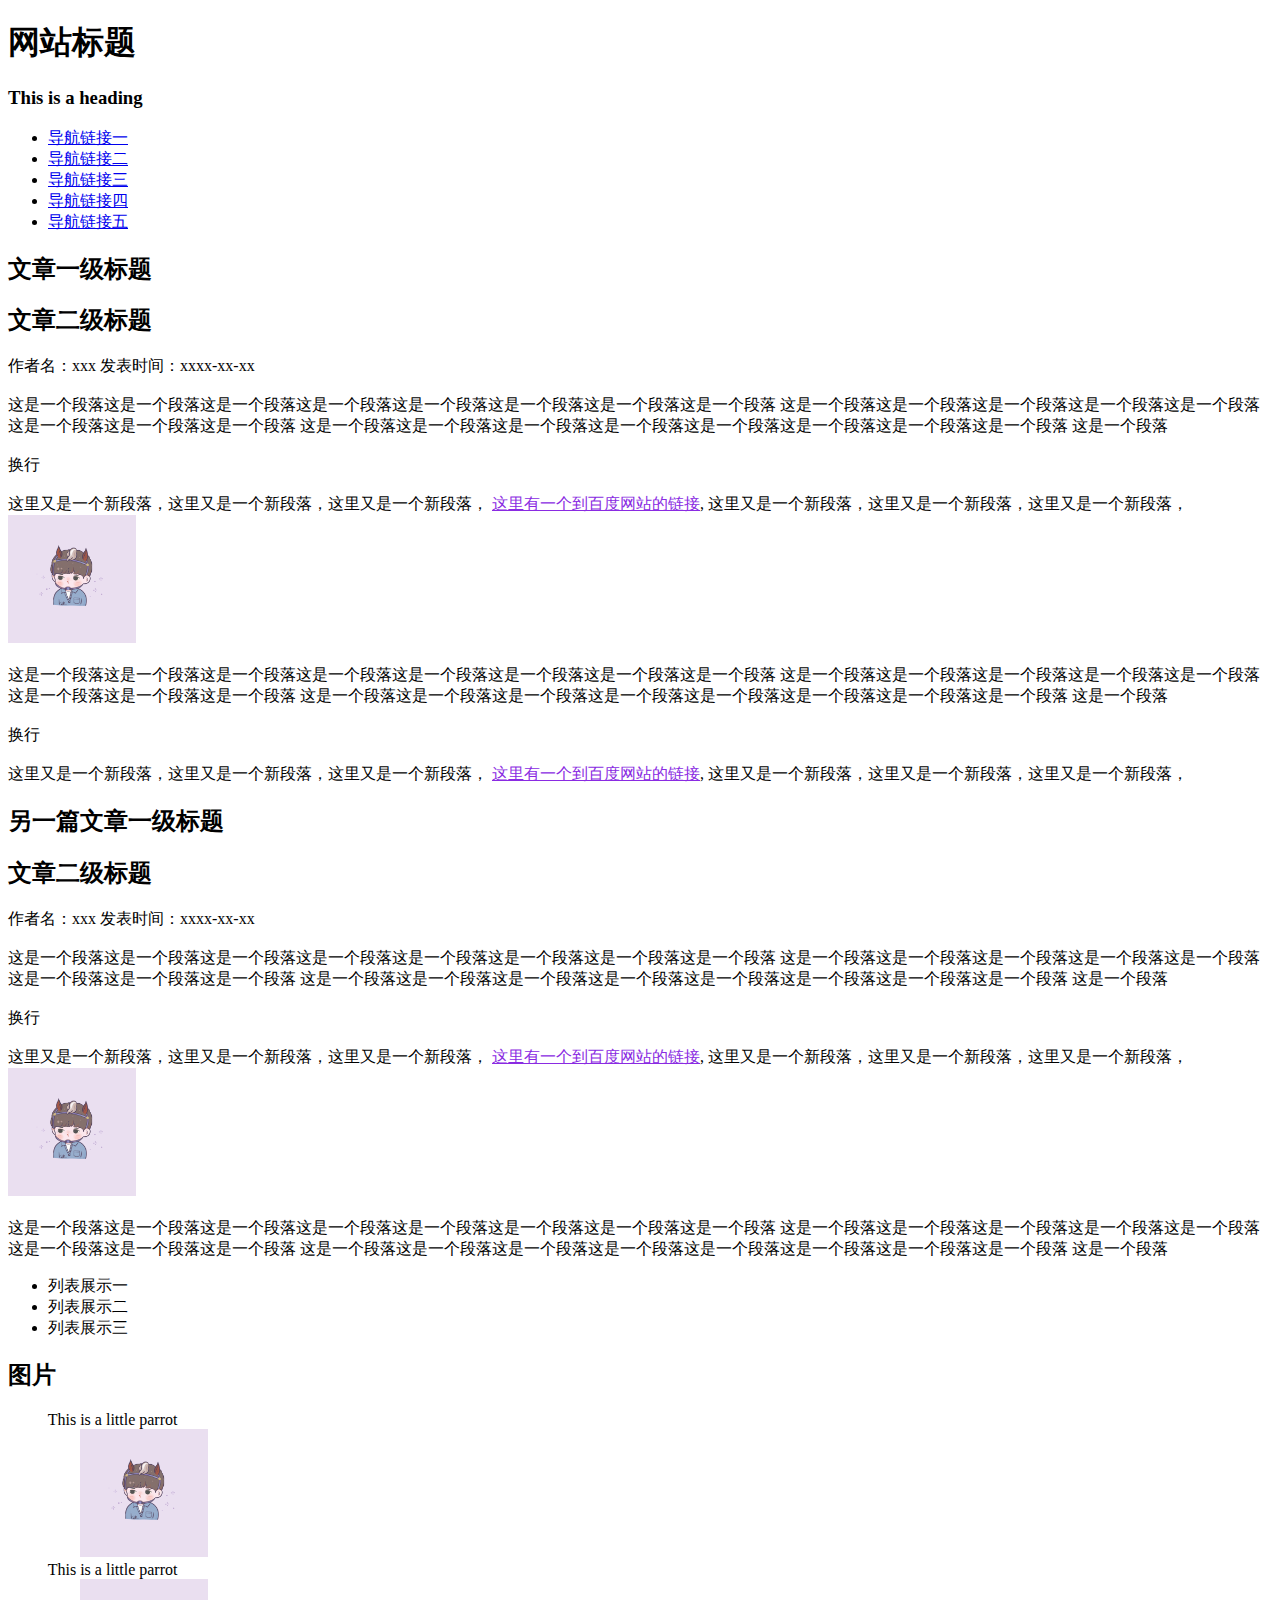
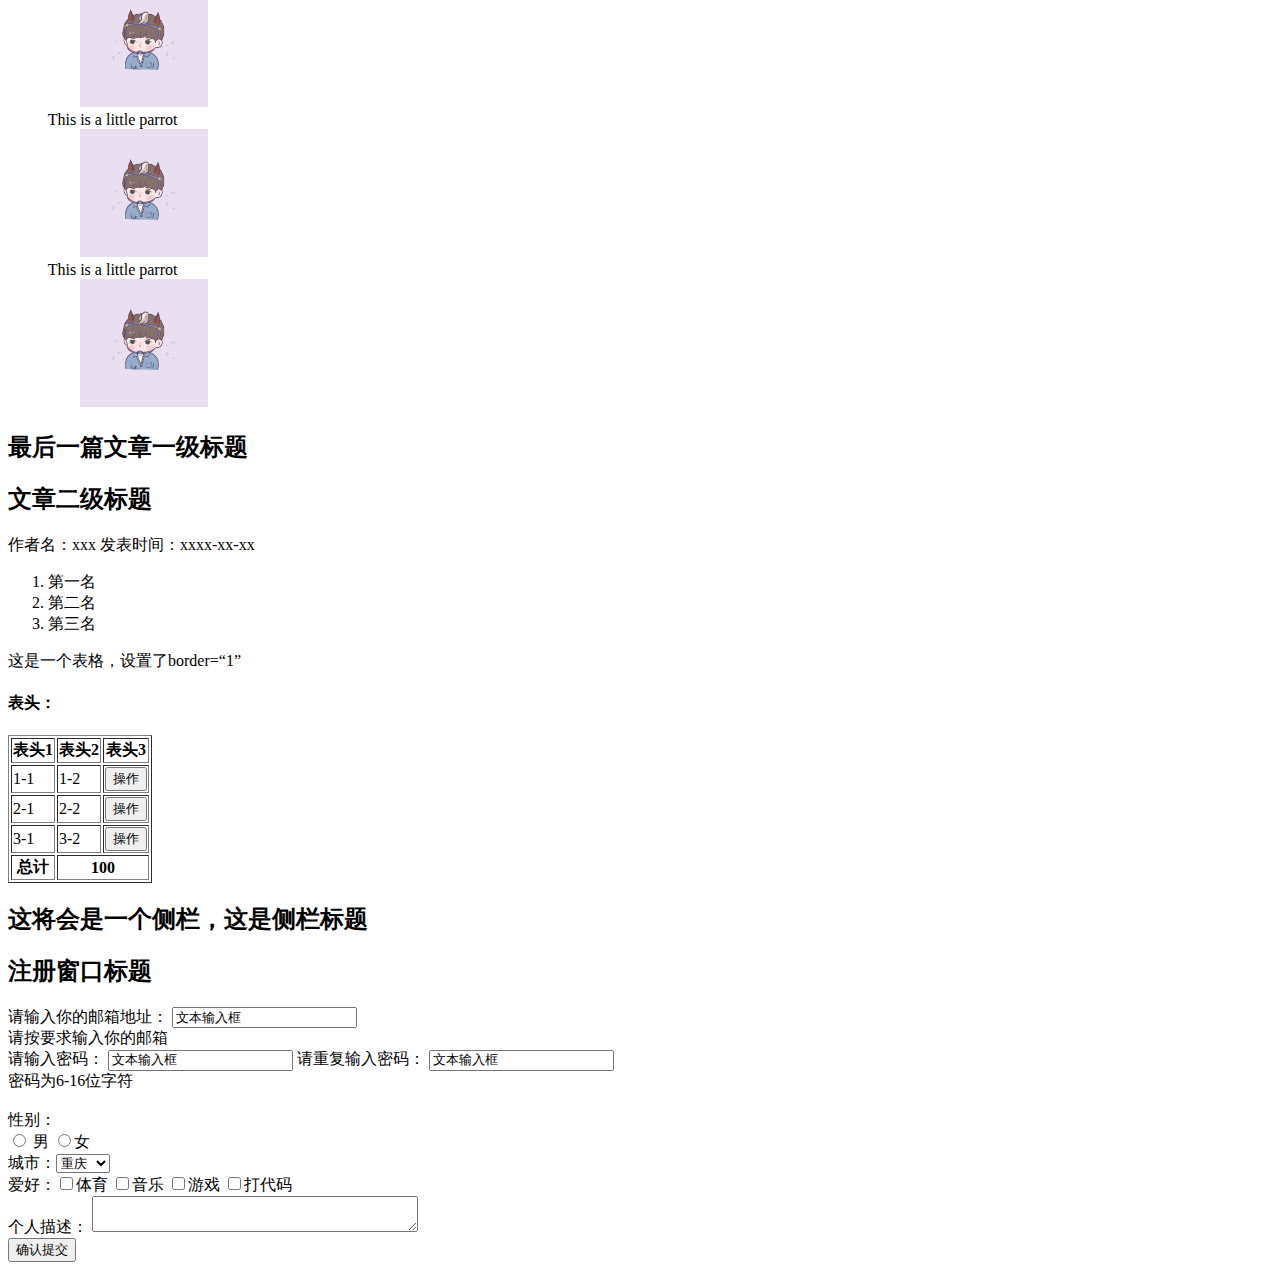
<file: style/index.html>
<!DOCTYPE HTML>
<html>
<head>
<meta http-equiv="Content-Type" content="text/html;harset=utf-8">

</head>
<title>饼干的网页</title>
<body>
    
    <h1>网站标题</h1>
    
    <h3>This is a heading</h3>

<ul>
   <li> <a href="http://www.w3school.com.cn/">导航链接一</a></li>
   <li><a href="http://www.w3school.com.cn/">导航链接二</a></li>
    <li><a href="http://www.w3school.com.cn/">导航链接三</a></li>
    <li><a href="http://www.w3school.com.cn/">导航链接四</a></li>
    <li><a href="http://www.w3school.com.cn/">导航链接五</a></li>
</ul>


    <h2>文章一级标题</h2>
    <h2>文章二级标题</h2>


    <p>作者名：xxx  发表时间：xxxx-xx-xx<br><br>

    这是一个段落这是一个段落这是一个段落这是一个段落这是一个段落这是一个段落这是一个段落这是一个段落
        这是一个段落这是一个段落这是一个段落这是一个段落这是一个段落这是一个段落这是一个段落这是一个段落
        这是一个段落这是一个段落这是一个段落这是一个段落这是一个段落这是一个段落这是一个段落这是一个段落
        这是一个段落
        
        <br><br>换行<br><br>

这里又是一个新段落，这里又是一个新段落，这里又是一个新段落，
<a href="https://www.baidu.com/" style="color:blueviolet">这里有一个到百度网站的链接</a>,
这里又是一个新段落，这里又是一个新段落，这里又是一个新段落，

<img src="images/01.jpg" width="128" height="128"/>
<br><br>
这是一个段落这是一个段落这是一个段落这是一个段落这是一个段落这是一个段落这是一个段落这是一个段落
这是一个段落这是一个段落这是一个段落这是一个段落这是一个段落这是一个段落这是一个段落这是一个段落
这是一个段落这是一个段落这是一个段落这是一个段落这是一个段落这是一个段落这是一个段落这是一个段落
这是一个段落
<br><br>换行<br><br>

这里又是一个新段落，这里又是一个新段落，这里又是一个新段落，
<a href="https://www.baidu.com/" style="color:blueviolet">这里有一个到百度网站的链接</a>,
这里又是一个新段落，这里又是一个新段落，这里又是一个新段落，

<h2>另一篇文章一级标题</h2>
<h2>文章二级标题</h2>
作者名：xxx  发表时间：xxxx-xx-xx<br><br>

    这是一个段落这是一个段落这是一个段落这是一个段落这是一个段落这是一个段落这是一个段落这是一个段落
        这是一个段落这是一个段落这是一个段落这是一个段落这是一个段落这是一个段落这是一个段落这是一个段落
        这是一个段落这是一个段落这是一个段落这是一个段落这是一个段落这是一个段落这是一个段落这是一个段落
        这是一个段落
        
        <br><br>换行<br><br>

这里又是一个新段落，这里又是一个新段落，这里又是一个新段落，
<a href="https://www.baidu.com/" style="color:blueviolet">这里有一个到百度网站的链接</a>,
这里又是一个新段落，这里又是一个新段落，这里又是一个新段落，

<img src="images/01.jpg" width="128" height="128"/>
<br><br>
这是一个段落这是一个段落这是一个段落这是一个段落这是一个段落这是一个段落这是一个段落这是一个段落
这是一个段落这是一个段落这是一个段落这是一个段落这是一个段落这是一个段落这是一个段落这是一个段落
这是一个段落这是一个段落这是一个段落这是一个段落这是一个段落这是一个段落这是一个段落这是一个段落
这是一个段落

<ul>
    <li>列表展示一</li>
    <li>列表展示二</li>
    <li>列表展示三</li>
</ul>

<h2>图片</h2>

&emsp; &emsp; This is a little parrot
<br>&emsp; &emsp;&emsp; &emsp;<img src="images/01.jpg" width="128" height="128"/>
<br>
&emsp; &emsp; This is a little parrot
<br>&emsp; &emsp;&emsp; &emsp;<img src="images/01.jpg" width="128" height="128"/>
<br>
&emsp; &emsp; This is a little parrot
<br>&emsp; &emsp;&emsp; &emsp;<img src="images/01.jpg" width="128" height="128"/>
<br>
&emsp; &emsp; This is a little parrot
<br>&emsp; &emsp;&emsp; &emsp;<img src="images/01.jpg" width="128" height="128"/>
<br>


<h2>最后一篇文章一级标题</h2>

<h2>文章二级标题</h2>

作者名：xxx  发表时间：xxxx-xx-xx

<br>

<ol>
    <li>第一名</li>
    <li>第二名</li>
    <li>第三名</li>
</ol>

这是一个表格，设置了border=“1”
<h4>表头：</h4>
<table border="1">
<tr>
  <th>表头1</th>
  <th>表头2</th>
  <th>表头3</th>
</tr>
    <tr>
    <td>1-1</td>
    <td>1-2</td>
    <td><input type="submit" value="操作"></td>
    </tr>

    <tr>
    <td>2-1</td>
    <td>2-2</td>
    <td><input type="submit" value="操作"></td>
    </tr>
    <tr>
        <td>3-1</td>
        <td>3-2</td>
        <td><input type="submit" value="操作"></td>
        </tr>
    <tr>
        <th>总计</th>
        <th colspan="2">100</th>
        </tr>

    </table>

    <h2>这将会是一个侧栏，这是侧栏标题</h2>
    <h2>注册窗口标题</h2>

    请输入你的邮箱地址： <input type="text" name="名称" value="文本输入框" /> 
    <br>
   请按要求输入你的邮箱
   <br>
请输入密码： <input type="text/password" name="名称" value="文本输入框" /> 
请重复输入密码： <input type="text/password" name="名称" value="文本输入框" /> 
<br>
密码为6-16位字符
<br><br>
性别：<form action="/example/html/form_action.asp" method="get">
    <input type="radio" name="sex" value="male" /> 男
    <input type="radio" name="sex" value="female" />女
</form>
城市：<select>
    <option value ="重庆">重庆</option>
    <option value ="saab">Saab</option>
    <option value="opel">Opel</option>
    <option value="audi">Audi</option>
  </select>
  <br>
爱好：<input type="checkbox" name="checkbox1" value="体育"  />体育
<input type="checkbox" name="checkbox1" value="音乐"  />音乐
<input type="checkbox" name="checkbox1" value="游戏"  />游戏
<input type="checkbox" name="checkbox1" value="打代码"  />打代码

<br>
个人描述： 
<tr>
    <td></td>
    <td><textarea name="reworkmes"   cols="40"   rows="2"   style="OVERFLOW:   hidden"></textarea></td>
</tr>

<br>
<input type="submit" value="确认提交">
    </p>



</body>
</html>
</file>
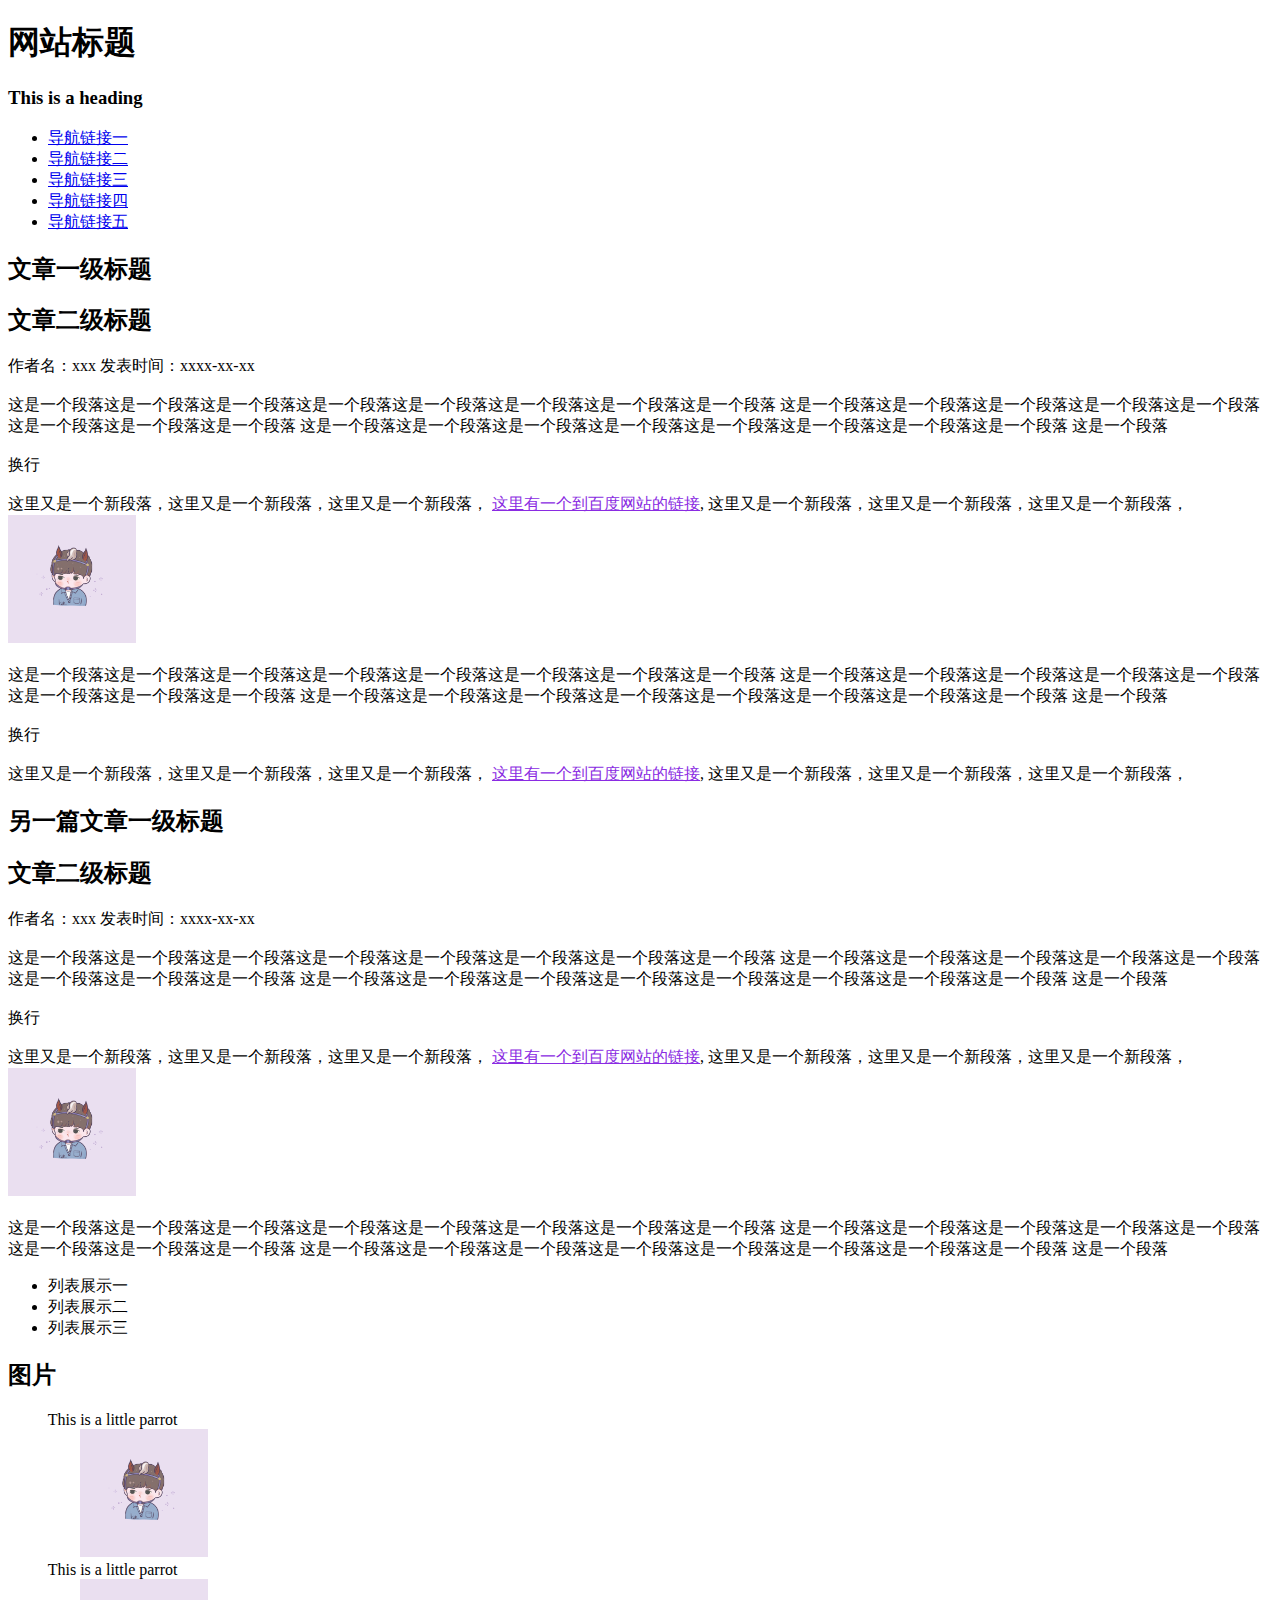
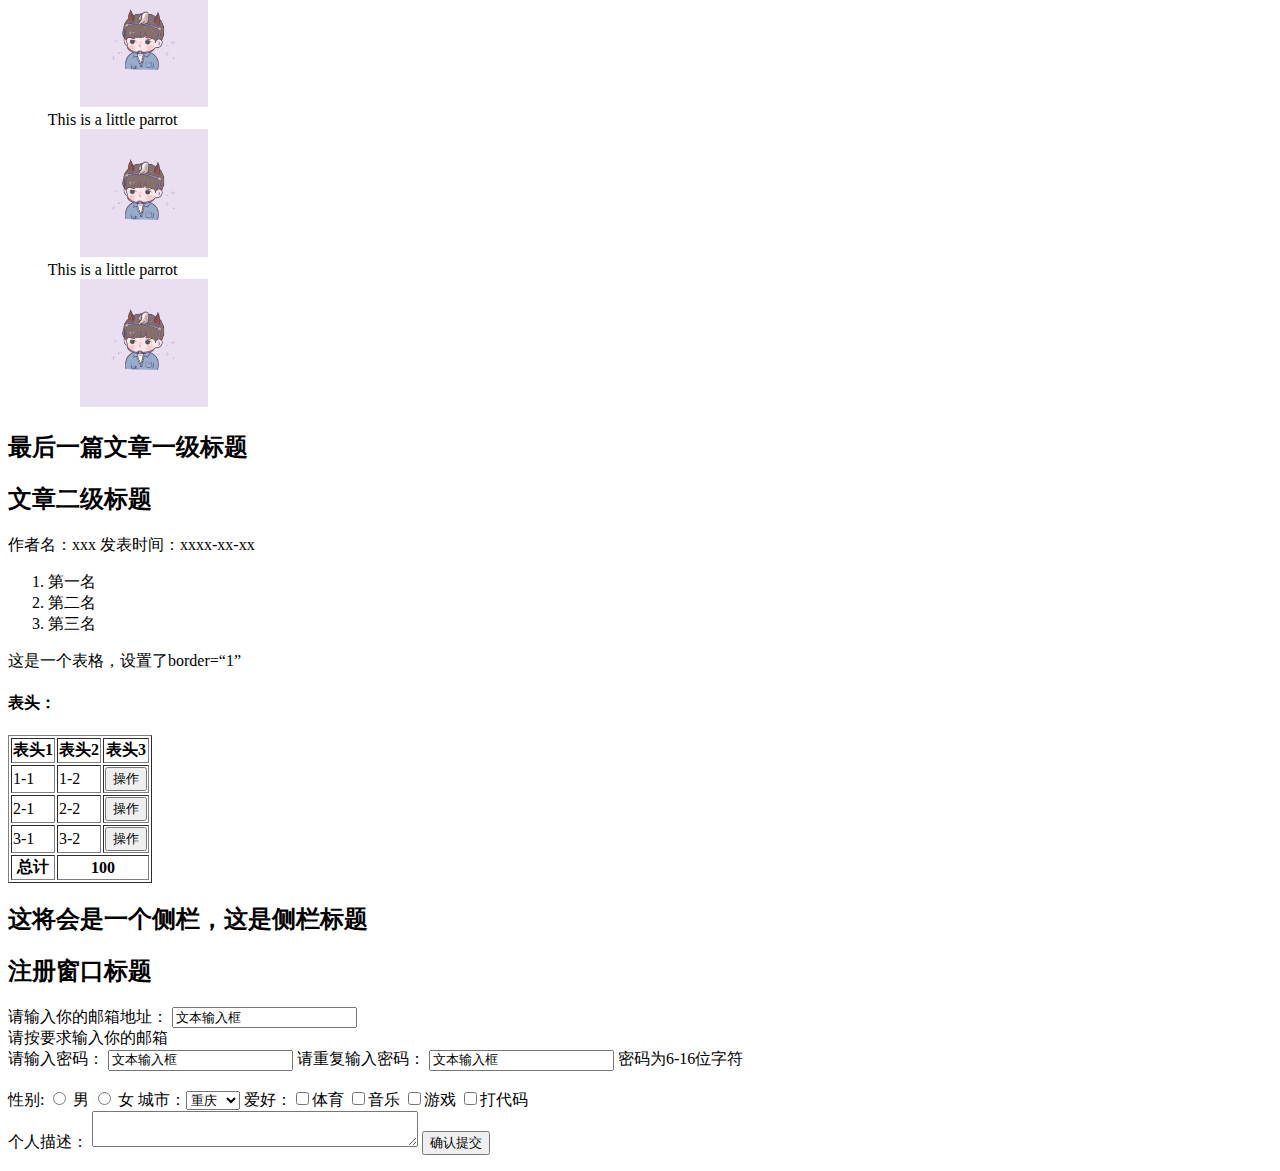
<file: hjx/style_1/index.html>
<!DOCTYPE HTML>
<html>
<head>
<meta http-equiv="Content-Type" content="text/html;harset=utf-8">

</head>
<title>饼干的网页</title>
<body>
    
    <h1>网站标题</h1>
    
    <h3>This is a heading</h3>

<ul>
   <li> <a href="http://www.w3school.com.cn/">导航链接一</a></li>
   <li><a href="http://www.w3school.com.cn/">导航链接二</a></li>
    <li><a href="http://www.w3school.com.cn/">导航链接三</a></li>
    <li><a href="http://www.w3school.com.cn/">导航链接四</a></li>
    <li><a href="http://www.w3school.com.cn/">导航链接五</a></li>
</ul>


    <h2>文章一级标题</h2>
    <h2>文章二级标题</h2>


    <p>作者名：xxx  发表时间：xxxx-xx-xx<br><br>

    这是一个段落这是一个段落这是一个段落这是一个段落这是一个段落这是一个段落这是一个段落这是一个段落
        这是一个段落这是一个段落这是一个段落这是一个段落这是一个段落这是一个段落这是一个段落这是一个段落
        这是一个段落这是一个段落这是一个段落这是一个段落这是一个段落这是一个段落这是一个段落这是一个段落
        这是一个段落
        
        <br><br>换行<br><br>

这里又是一个新段落，这里又是一个新段落，这里又是一个新段落，
<a href="https://www.baidu.com/" style="color:blueviolet">这里有一个到百度网站的链接</a>,
这里又是一个新段落，这里又是一个新段落，这里又是一个新段落，

<img src="images/01.jpg" width="128" height="128"/>
<br><br>
这是一个段落这是一个段落这是一个段落这是一个段落这是一个段落这是一个段落这是一个段落这是一个段落
这是一个段落这是一个段落这是一个段落这是一个段落这是一个段落这是一个段落这是一个段落这是一个段落
这是一个段落这是一个段落这是一个段落这是一个段落这是一个段落这是一个段落这是一个段落这是一个段落
这是一个段落
<br><br>换行<br><br>

这里又是一个新段落，这里又是一个新段落，这里又是一个新段落，
<a href="https://www.baidu.com/" style="color:blueviolet">这里有一个到百度网站的链接</a>,
这里又是一个新段落，这里又是一个新段落，这里又是一个新段落，

<h2>另一篇文章一级标题</h2>
<h2>文章二级标题</h2>
作者名：xxx  发表时间：xxxx-xx-xx<br><br>

    这是一个段落这是一个段落这是一个段落这是一个段落这是一个段落这是一个段落这是一个段落这是一个段落
        这是一个段落这是一个段落这是一个段落这是一个段落这是一个段落这是一个段落这是一个段落这是一个段落
        这是一个段落这是一个段落这是一个段落这是一个段落这是一个段落这是一个段落这是一个段落这是一个段落
        这是一个段落
        
        <br><br>换行<br><br>

这里又是一个新段落，这里又是一个新段落，这里又是一个新段落，
<a href="https://www.baidu.com/" style="color:blueviolet">这里有一个到百度网站的链接</a>,
这里又是一个新段落，这里又是一个新段落，这里又是一个新段落，

<img src="images/01.jpg" width="128" height="128"/>
<br><br>
这是一个段落这是一个段落这是一个段落这是一个段落这是一个段落这是一个段落这是一个段落这是一个段落
这是一个段落这是一个段落这是一个段落这是一个段落这是一个段落这是一个段落这是一个段落这是一个段落
这是一个段落这是一个段落这是一个段落这是一个段落这是一个段落这是一个段落这是一个段落这是一个段落
这是一个段落

<ul>
    <li>列表展示一</li>
    <li>列表展示二</li>
    <li>列表展示三</li>
</ul>

<h2>图片</h2>

&emsp; &emsp; This is a little parrot
<br>&emsp; &emsp;&emsp; &emsp;<img src="images/01.jpg" width="128" height="128"/>
<br>
&emsp; &emsp; This is a little parrot
<br>&emsp; &emsp;&emsp; &emsp;<img src="images/01.jpg" width="128" height="128"/>
<br>
&emsp; &emsp; This is a little parrot
<br>&emsp; &emsp;&emsp; &emsp;<img src="images/01.jpg" width="128" height="128"/>
<br>
&emsp; &emsp; This is a little parrot
<br>&emsp; &emsp;&emsp; &emsp;<img src="images/01.jpg" width="128" height="128"/>
<br>


<h2>最后一篇文章一级标题</h2>

<h2>文章二级标题</h2>

作者名：xxx  发表时间：xxxx-xx-xx

<br>

<ol>
    <li>第一名</li>
    <li>第二名</li>
    <li>第三名</li>
</ol>

这是一个表格，设置了border=“1”
<h4>表头：</h4>
<table border="1">
<tr>
  <th>表头1</th>
  <th>表头2</th>
  <th>表头3</th>
</tr>
    <tr>
    <td>1-1</td>
    <td>1-2</td>
    <td><input type="submit" value="操作"></td>
    </tr>

    <tr>
    <td>2-1</td>
    <td>2-2</td>
    <td><input type="submit" value="操作"></td>
    </tr>
    <tr>
        <td>3-1</td>
        <td>3-2</td>
        <td><input type="submit" value="操作"></td>
        </tr>
    <tr>
        <th>总计</th>
        <th colspan="2">100</th>
        </tr>

    </table>

    <h2>这将会是一个侧栏，这是侧栏标题</h2>
    <h2>注册窗口标题</h2>

    请输入你的邮箱地址： <input type="text" name="名称" value="文本输入框" /> 
    <br>
   请按要求输入你的邮箱
   <br>
请输入密码： <input type="text/password" name="名称" value="文本输入框" /> 
请重复输入密码： <input type="text/password" name="名称" value="文本输入框" /> 密码为6-16位字符
<br><br>
<tr>
    <td>
        <label for="gender">性别:</label>
        <input type="radio" name="gender" value="male"> 男
        <input type="radio" name="gender" value="female"> 女
    </td>
</tr>
城市：<select>
    <option value ="重庆">重庆</option>
    <option value ="saab">Saab</option>
    <option value="opel">Opel</option>
    <option value="audi">Audi</option>
  </select>

爱好：<input type="checkbox" name="checkbox1" value="体育"  />体育
<input type="checkbox" name="checkbox1" value="音乐"  />音乐
<input type="checkbox" name="checkbox1" value="游戏"  />游戏
<input type="checkbox" name="checkbox1" value="打代码"  />打代码

<br>
个人描述： 
<tr>
    <td></td>
    <td><textarea name="reworkmes"   cols="40"   rows="2"   style="OVERFLOW:   hidden"></textarea></td>
</tr>


<input type="submit" value="确认提交">
    </p>



</body>
</html>
</file>
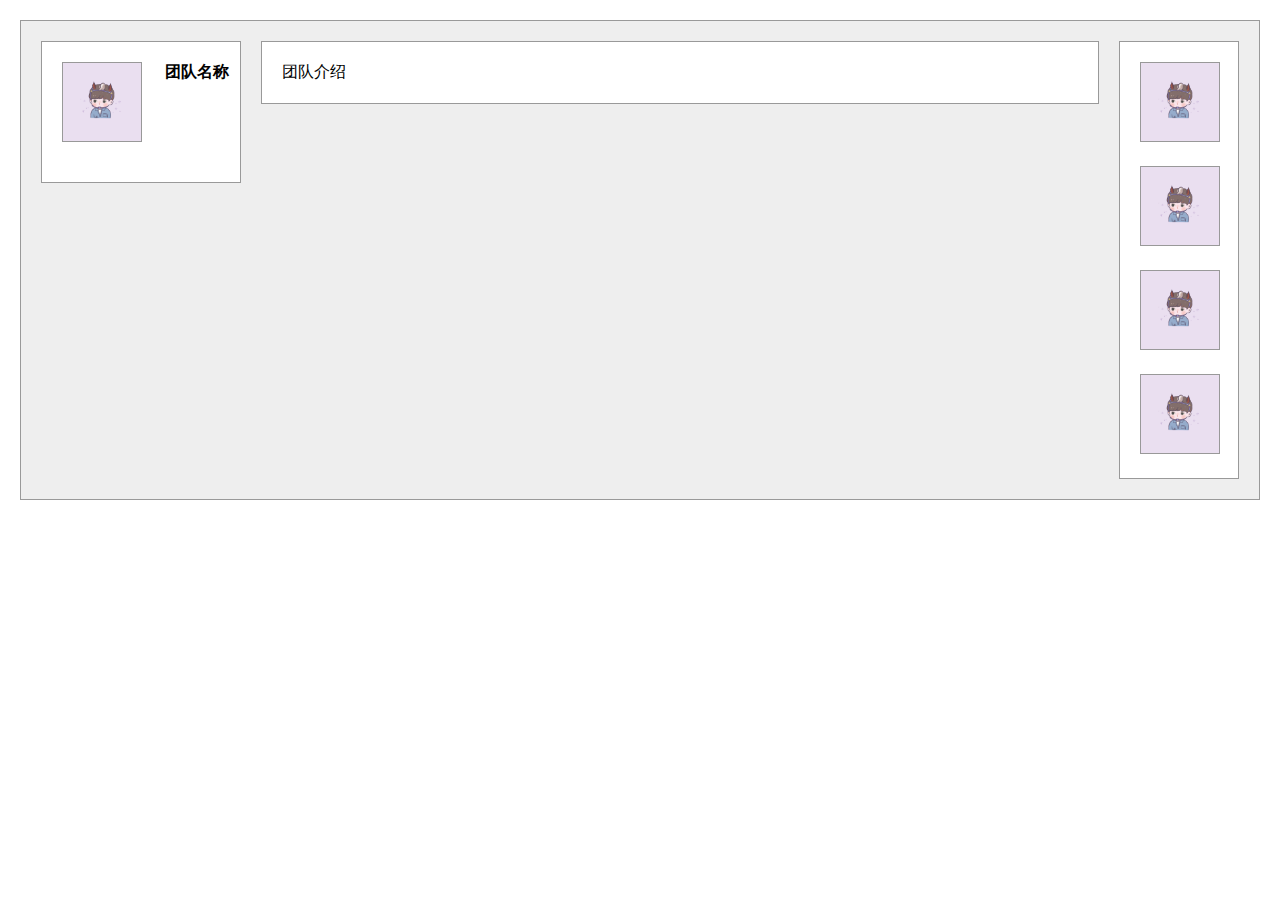
<file: hjx/style_3/index.html>
<!DOCTYPE HTML>
<html>
<head>
<meta http-equiv="Content-Type" content="text/html;harset=utf-8">
    
    <title>text_3</title>

<style>
    *{
        margin: 0px;
        padding: 0px;
        -webkit-box-sizing: border-box;
        -moz-box-sizing: border-box;
        box-sizing: border-box;
    }
    .div1{
        background-color: #eee;
        border: 1px solid #999;
        height: 100%;
        margin: 20px;
        padding: 20px;
        overflow: auto;
    }
    .left{
        background-color: white;
        padding: 20px;
        border: 1px solid #999;
        width: 200px;
        float: left;
    }

    .left img{
    width: 80px;
    height: 80px;
    border: 1px solid #999;
    float: left;
}
.left p{
    font-weight: bold;
    text-align: center;
    width: 170px;
}
    .mid{
        background-color: white;
        border: 1px solid #999;
        padding: 20px;
        margin: 0 140px 0 220px;
    }
    .right{
        background-color: white;
        border: 1px solid #999;
        padding: 20px;
        width: 120px;
        float: right;
    }
}*

    *{
        -webkit-box-sizing: border-box;
        -moz-box-sizing: border-box;
        box-sizing: border-box;
    }
    html, body, div{
        margin: 0;
        padding: 0;
    }
    .div1{
        background-color: #eee;
        margin: 20px;
        padding: 20px;
        border: 1px solid #999;
        overflow: auto;
        min-width: 500px;
    }
    .left,.tdjs,.right{
        background-color: white;
        border: 1px solid #999;
        padding: 20px;
    }
    img{
        width: 80px;
        height: 80px;
        border: 1px solid #999;
        margin-right: 20px;
        margin-bottom: 20px;
    }
    .left{
        float: left;
        width: 200px;
    }
    .tdjs{
        margin: 0 140px 0 220px;
    }
    .right{
        float: right;
     
        width: 120px;
    }
    .last{
        margin-bottom: 0px;
    }
</style>
</head>
<body>
     <div class="div1">
         <div class="left">
            <img src="images/01.jpg" width="128" height="128"/>
             <p>团队名称</p>
         </div>
         <div class="right">
            <img src="images/01.jpg" width="128" height="128"/>
            <img src="images/01.jpg" width="128" height="128"/>
            <img src="images/01.jpg" width="128" height="128"/>
             <img class="last" src="images/01.jpg" />
         </div>
         <div class="tdjs">
             <p>
                 团队介绍
             </p>
         </div>
 
     </div>
</body>

</html>
</file>
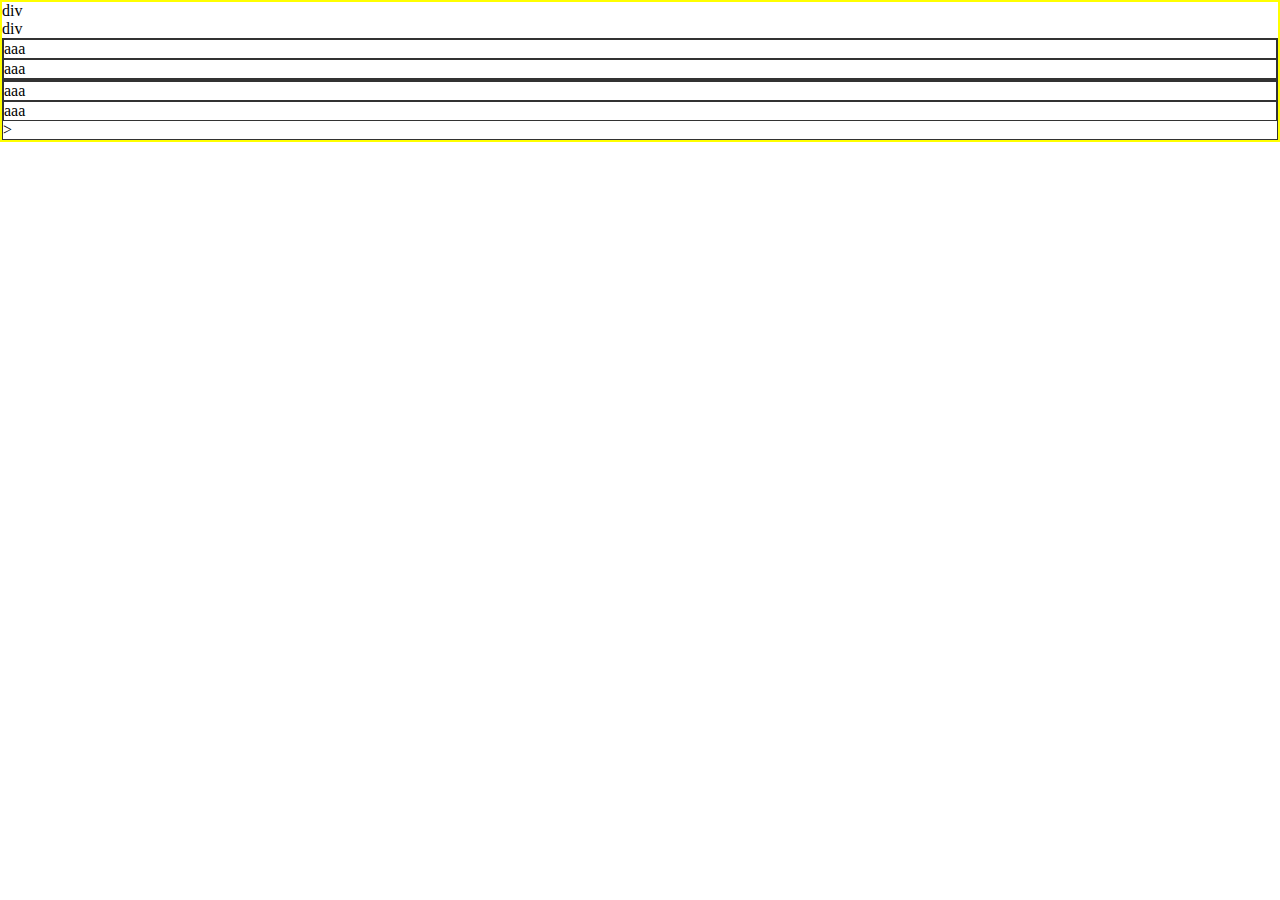
<file: 关于样式重置.html>
<!DOCTYPE HTML>
<html>
<head>
<meta http-equiv = "Content-Type" content = "text/html;charset = utf-8">
<title>无标题文档</title>
<style> 
body {border:2px solid yellow;margin:0;}
ul,li{border:1px solid #333; }

ul{padding-left: 0;margin-top: 0; margin-bottom: 0;margin: 0;}

li{list-style:none;}
</style>
</head>

<body>

<div>div</div>
<div>div</div>

<ul>
    <li>aaa</div>
    <li>aaa</div>
</ul>

<ul>
    <li>aaa</li>
    <li>aaa</li>>
</ul>

</body>
<html>
</file>
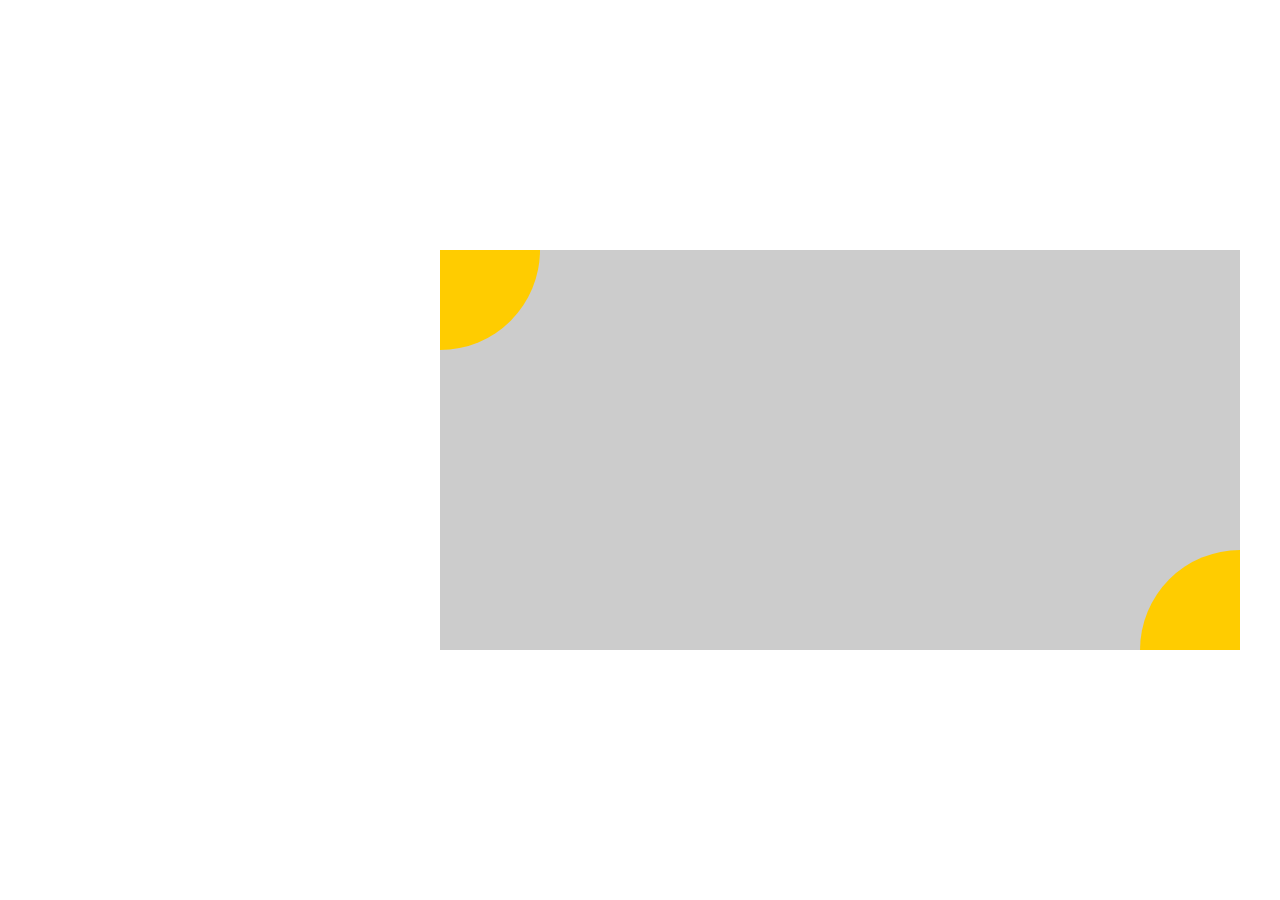
<file: hjx/text_4.html>
<!DOCTYPE HTML>
<html>
<head>
<meta http-equiv="Content-Type" content="text/html;harset=utf-8">
    
    <title>text_4</title>

    <style> 
      .bj{
    position: absolute;
    top:50%;
    left: 50%;
    width: 800px;
    height: 400px;
    margin-top: -200px;
    margin-left: -200px;
    background-color: #ccc;
}
.zs{
    position: absolute;
    background-color: #fc0;
    width: 100px;
    height: 100px;
    border-radius: 0 0 100px 0;
}
.yx{
    position: absolute;
    bottom:0;
    right:0;
    background-color: #fc0;
    width: 100px;
    height: 100px;
    border-radius:100px 0 0 0;
}
</style>
    </head>
    <body>
        <div class="bj">
            <div class="zs">
            </div>
            <div class="yx">
            </div>
       </div>
    </body>
    </html>
</file>
